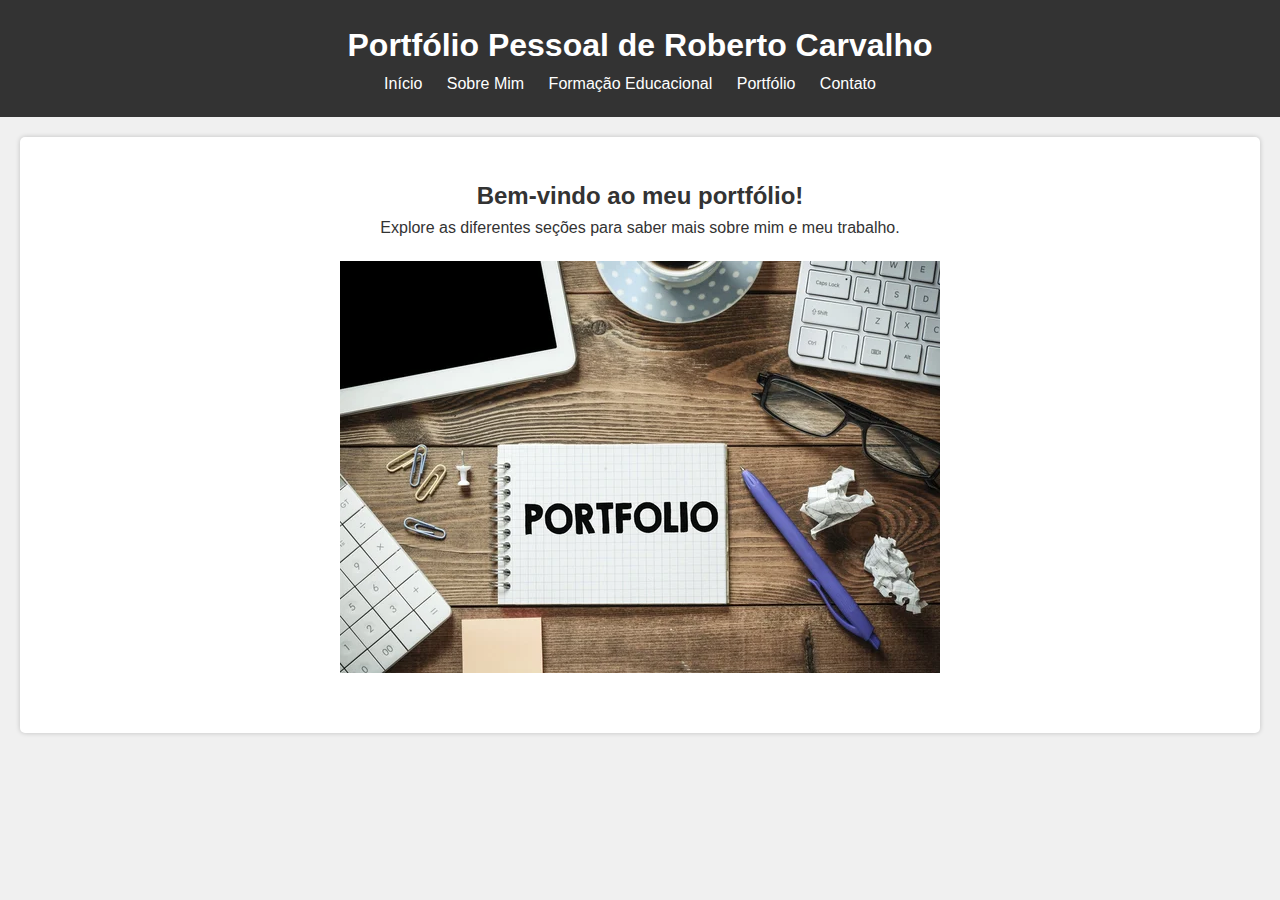
<file: index.html>
<!DOCTYPE html>
<html lang="pt-BR">
<head>
    <meta charset="UTF-8">
    <meta name="viewport" content="width=device-width, initial-scale=1.0">
    <link rel="stylesheet" href="estilo.css">
    <title>Portfólio Pessoal</title>
</head>
<body>
    <header>
        <h1>Portfólio Pessoal de Roberto Carvalho</h1>
        <nav>
            <ul>
                <li><a href="index.html">Início</a></li>
                <li><a href="index1.html">Sobre Mim</a></li>
                <li><a href="index2.html">Formação Educacional</a></li>
                <li><a href="index3.html">Portfólio</a></li>
                <li><a href="index4.html">Contato</a></li>
            </ul>
        </nav>
    </header>
    
    <section id="sobre">
        <h2>Bem-vindo ao meu portfólio!</h2>
        <p>Explore as diferentes seções para saber mais sobre mim e meu trabalho.</p>
         <!-- Espaço reservado para a imagem -->
         <img src="img/fotoportfolio.jpg" alt="Descrição da Imagem">
    </section>
    
    <script src="script.js"></script>
</body>
</html>
</file>
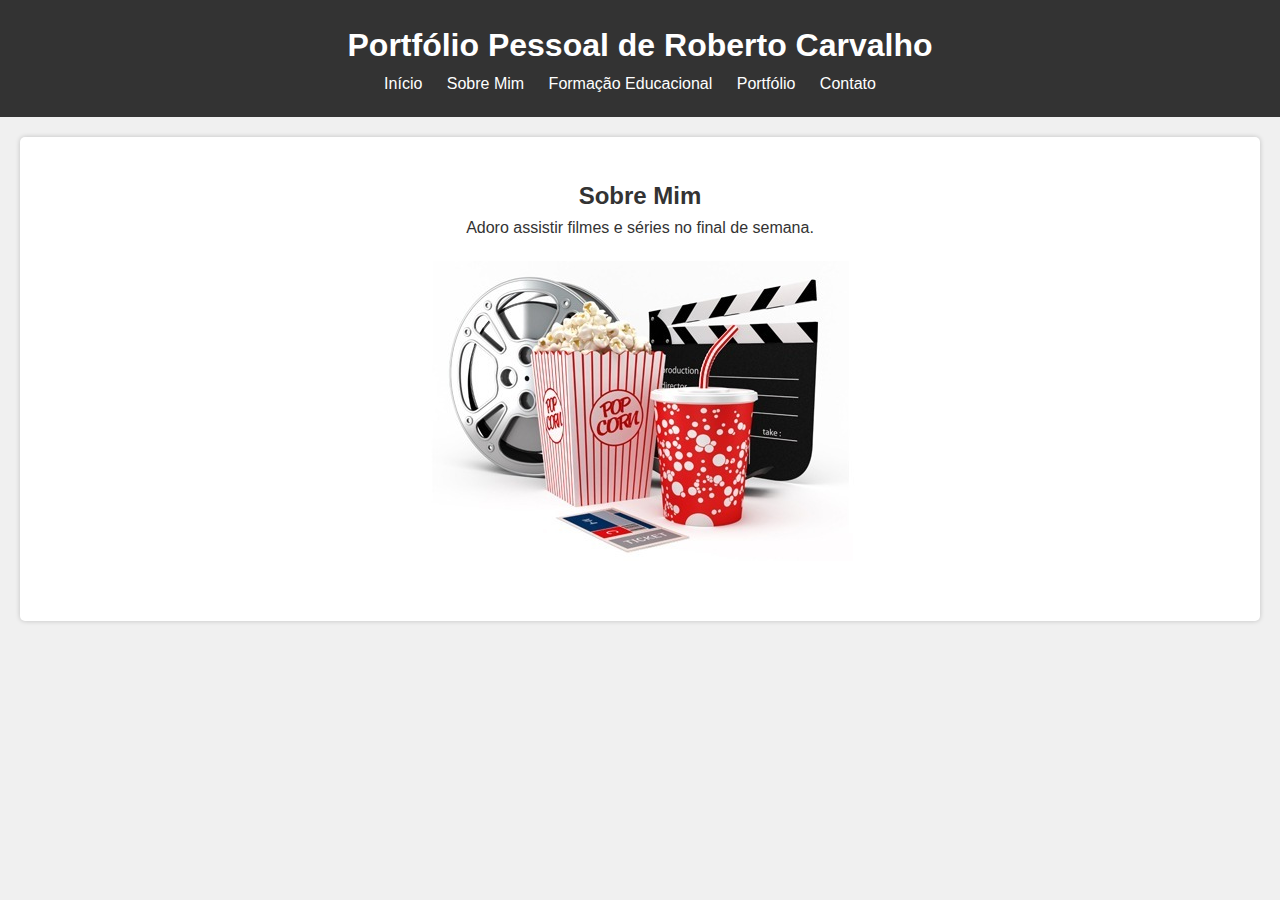
<file: index1.html>
<!DOCTYPE html>
<html lang="pt-BR">
<head>
    <meta charset="UTF-8">
    <meta name="viewport" content="width=device-width, initial-scale=1.0">
    <link rel="stylesheet" href="estilo.css">
    <title>Sobre Mim</title>
</head>
<body>
    <header>
        <h1>Portfólio Pessoal de Roberto Carvalho</h1>
        <nav>
            <ul>
                <li><a href="index.html">Início</a></li>
                <li><a href="index1.html">Sobre Mim</a></li>
                <li><a href="index2.html">Formação Educacional</a></li>
                <li><a href="index3.html">Portfólio</a></li>
                <li><a href="index4.html">Contato</a></li>
            </ul>
        </nav>
    </header>
    
    <section id="sobre-mim">
        <h2>Sobre Mim</h2>
        <p>Adoro assistir filmes e séries no final de semana.</p>
        <!-- Espaço reservado para a imagem -->
        <img src="img/fotoassistirfilme.jpg" alt="Descrição da Imagem">
    </section>
    
    <script src="script.js"></script>
</body>
</html>
</file>
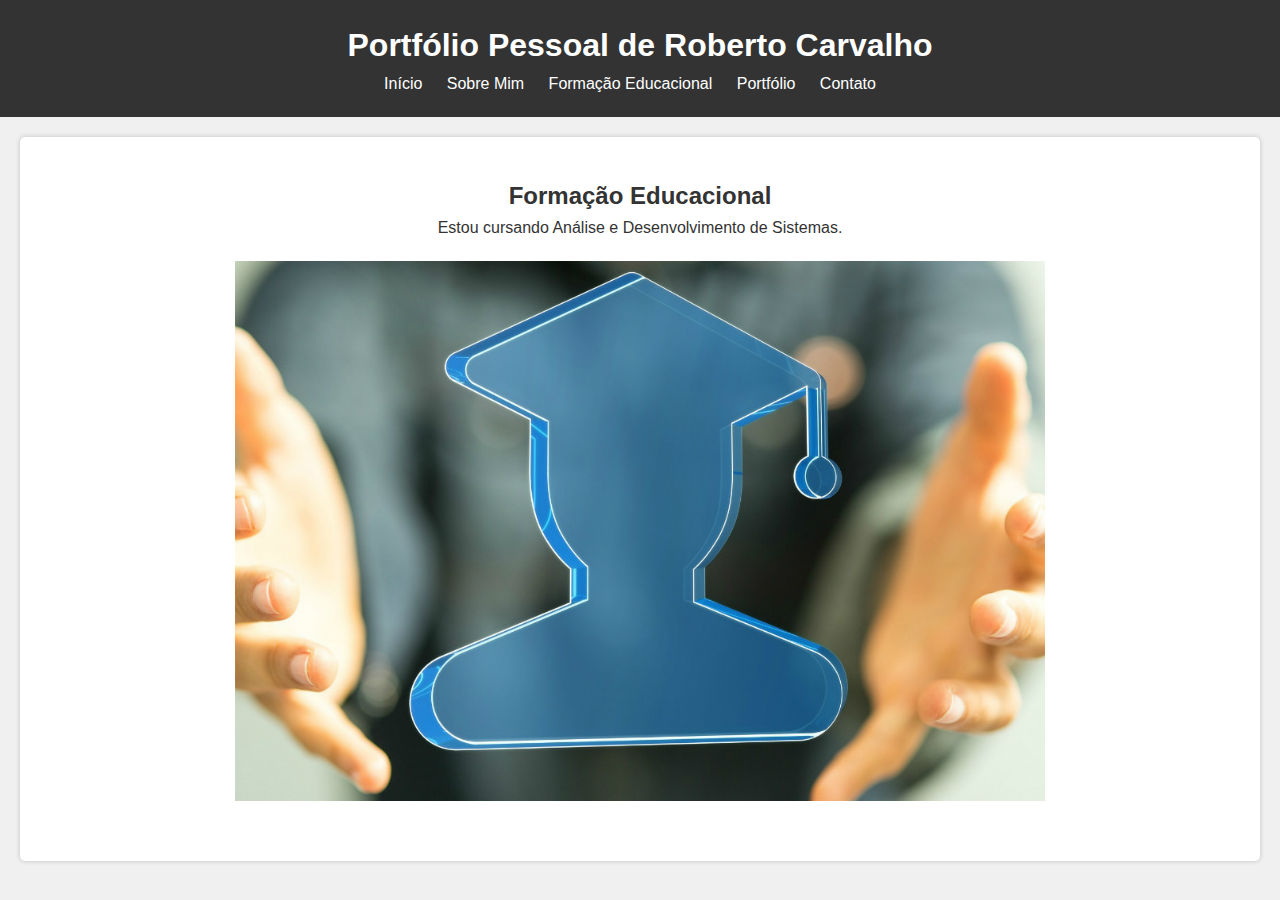
<file: index2.html>
<!DOCTYPE html>
<html lang="pt-BR">
<head>
    <meta charset="UTF-8">
    <meta name="viewport" content="width=device-width, initial-scale=1.0">
    <link rel="stylesheet" href="estilo.css">
    <title>Formação Educacional</title>
</head>
<body>
    <header>
        <h1>Portfólio Pessoal de Roberto Carvalho</h1>
        <nav>
            <ul>
                <li><a href="index.html">Início</a></li>
                <li><a href="index1.html">Sobre Mim</a></li>
                <li><a href="index2.html">Formação Educacional</a></li>
                <li><a href="index3.html">Portfólio</a></li>
                <li><a href="index4.html">Contato</a></li>
            </ul>
        </nav>
    </header>
    
    <section id="formacao">
        <h2>Formação Educacional</h2>
        <p>Estou cursando Análise e Desenvolvimento de Sistemas.</p>
         <!-- Espaço reservado para a imagem -->
         <img src="img/Fotoformaçaoed.jpg" alt="Descrição da Imagem">
    </section>
    
    <script src="script.js"></script>
</body>
</html>
</file>
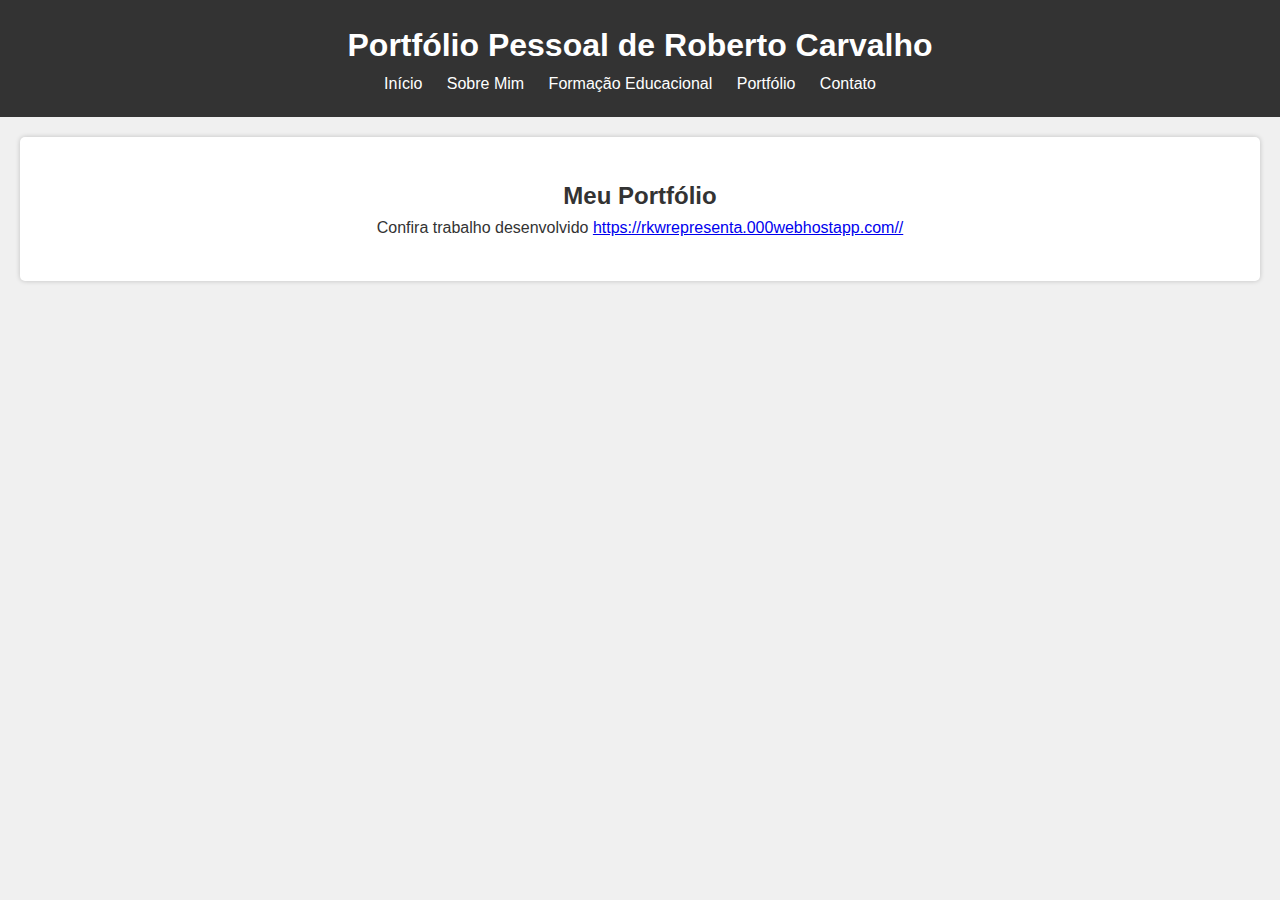
<file: index3.html>
<!DOCTYPE html>
<html lang="pt-BR">
<head>
    <meta charset="UTF-8">
    <meta name="viewport" content="width=device-width, initial-scale=1.0">
    <link rel="stylesheet" href="estilo.css">
    <title>Portfólio</title>
</head>
<body>
    <header>
        <h1>Portfólio Pessoal de Roberto Carvalho</h1>
        <nav>
            <ul>
                <li><a href="index.html">Início</a></li>
                <li><a href="index1.html">Sobre Mim</a></li>
                <li><a href="index2.html">Formação Educacional</a></li>
                <li><a href="index3.html">Portfólio</a></li>
                <li><a href="index4.html">Contato</a></li>
            </ul>
        </nav>
    </header>
    
    <section id="portfolio">
        <h2>Meu Portfólio</h2>
        <p>Confira trabalho desenvolvido <a href="https://rkwrepresenta.000webhostapp.com/" target="_blank">https://rkwrepresenta.000webhostapp.com//</a></p>
    </section>
    
    <script src="script.js"></script>
</body>
</html>
</file>
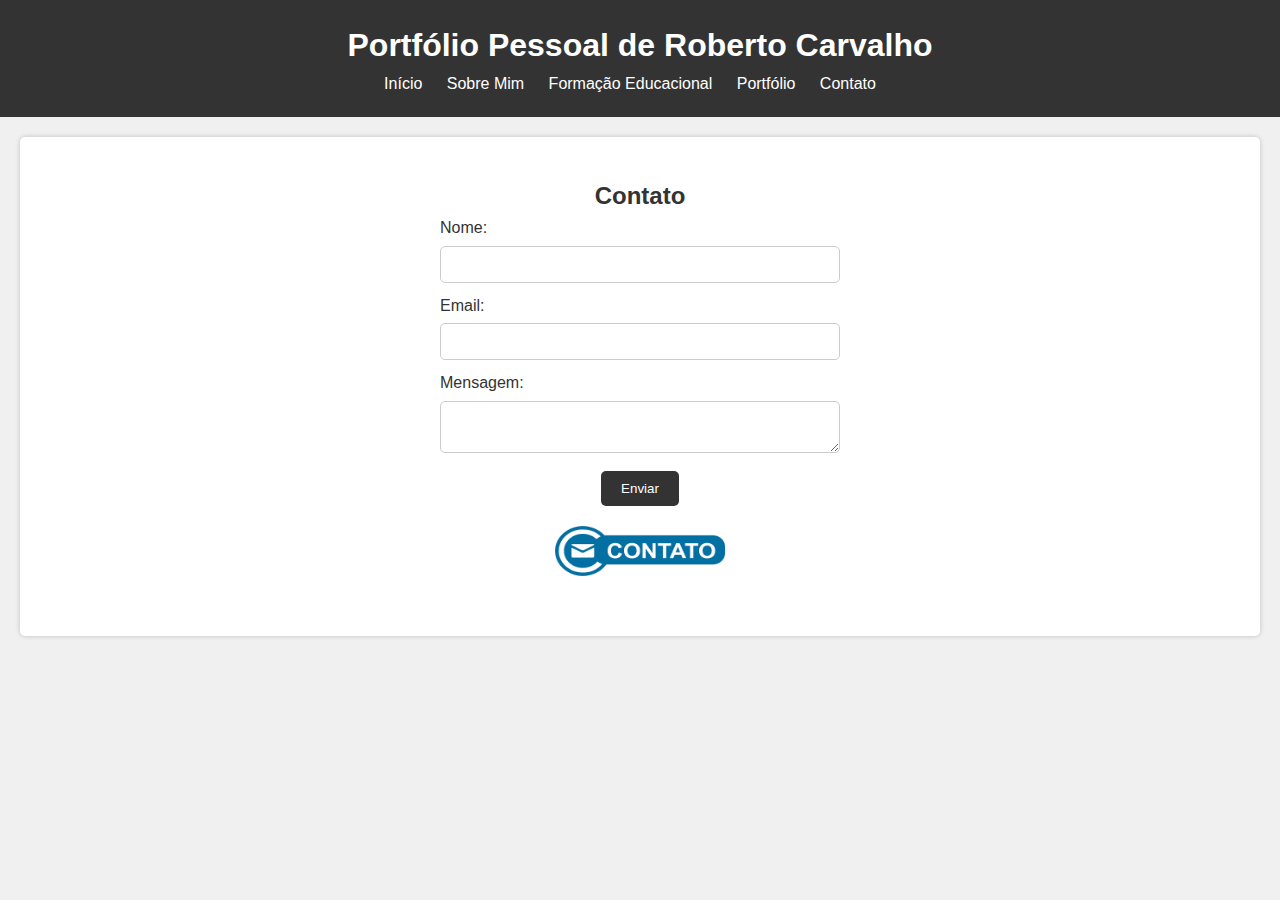
<file: index4.html>
<!DOCTYPE html>
<html lang="pt-BR">
<head>
    <meta charset="UTF-8">
    <meta name="viewport" content="width=device-width, initial-scale=1.0">
    <link rel="stylesheet" href="estilo.css">
    <style>
        /* Estilo para alinhar os rótulos à esquerda */
        label {
            text-align: left;
            display: block;
        }
    </style>
    <title>Contato</title>
</head>
<body>
    <header>
        <h1>Portfólio Pessoal de Roberto Carvalho</h1>
        <nav>
            <ul>
                <li><a href="index.html">Início</a></li>
                <li><a href="index1.html">Sobre Mim</a></li>
                <li><a href="index2.html">Formação Educacional</a></li>
                <li><a href="index3.html">Portfólio</a></li>
                <li><a href="index4.html">Contato</a></li>
            </ul>
        </nav>
    </header>
    
    <section id="contato">
        <h2>Contato</h2>
        <form id="formulario">
            <label for="nome">Nome:</label>
            <input type="text" id="nome" name="nome" required>
            
            <label for="email">Email:</label>
            <input type="email" id="email" name="email" required>
            
            <label for="mensagem">Mensagem:</label>
            <textarea id="mensagem" name="mensagem" required></textarea>
            
            <button type="submit">Enviar</button>
        </form>
        <!-- Espaço reservado para a imagem-->
        <img src="img/fotocontato.png" alt="Descrição da Imagem" width="170" height="50">
    </section>
    
    <script src="script.js"></script>
</body>
</html>
</file>
<file: estilo.css>
/* Reset de estilos padrão */
body, h1, h2, p, ul, li, form, label, input, textarea, button {
    margin: 0;
    padding: 0;
    box-sizing: border-box;
}

/* Estilos gerais */
body {
    font-family: Arial, sans-serif;
    background-color: #f0f0f0;
    color: #333;
    line-height: 1.6;
}

header {
    background-color: #333;
    color: #fff;
    text-align: center;
    padding: 20px 0;
}

nav ul {
    list-style: none;
}

nav ul li {
    display: inline;
    margin-right: 20px;
}

nav ul li a {
    text-decoration: none;
    color: #fff;
}

/* Estilos para links de navegação */
nav ul li a:hover {
    text-decoration: underline;
}

/* Estilos para seções */
section {
    padding: 40px;
    background-color: #fff;
    margin: 20px;
    border-radius: 5px;
    box-shadow: 0 0 5px rgba(0, 0, 0, 0.2);
    text-align: center; /* Centralizar o conteúdo horizontalmente */
}

/* Estilos para o formulário de contato */
form {
    max-width: 400px;
    margin: 0 auto;
}

label {
    display: block;
    margin-bottom: 5px;
}

input[type="text"],
input[type="email"],
textarea {
    width: 100%;
    padding: 10px;
    margin-bottom: 10px;
    border: 1px solid #ccc;
    border-radius: 5px;
}

button {
    background-color: #333;
    color: #fff;
    padding: 10px 20px;
    border: none;
    border-radius: 5px;
    cursor: pointer;
}

/* Estilos para imagens dentro da seção */
section img {
    display: block; /* Evitar espaços indesejados */
    margin: 20px auto; /* Centralizar a imagem horizontalmente e adicionar espaço acima */
}

/* Estilos de responsividade */
@media screen and (max-width: 768px) {
    header {
        padding: 10px 0;
    }

    nav ul {
        text-align: center;
    }

    nav ul li {
        display: block;
        margin-bottom: 10px;
    }

    section {
        padding: 20px;
    }
}
</file>
